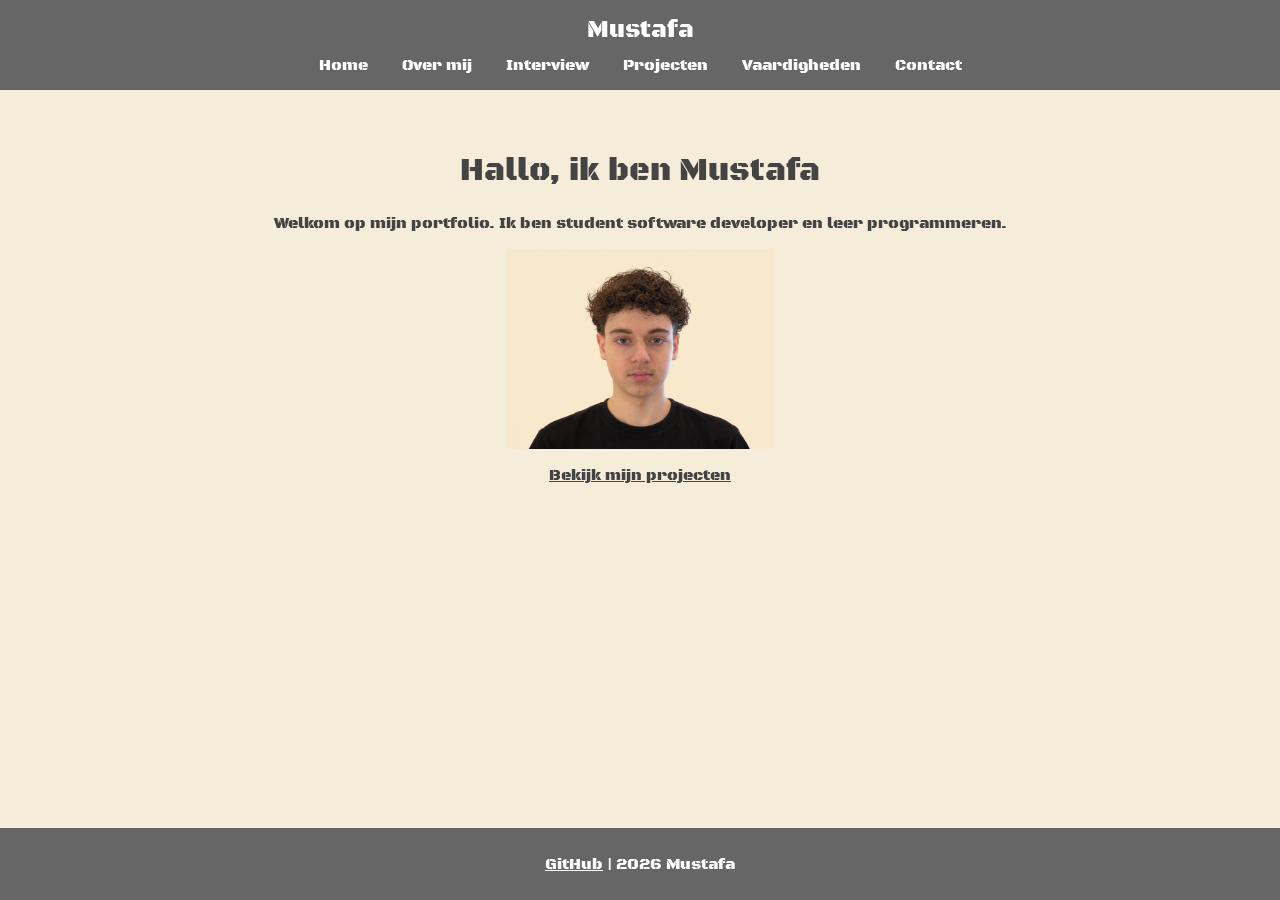
<file: index.html>
<!DOCTYPE html>
<html lang="nl">
<head>
    <meta charset="UTF-8">
    <meta name="viewport" content="width=device-width, initial-scale=1.0">
    <title>Home - Mijn portfolio</title>
    <link rel="stylesheet" href="style.css">
</head>
<body>
    <header>
        <h2>Mustafa</h2>
        <nav>
            <a href="index.html">Home</a>
            <a href="over-mij.html">Over mij</a>
            <a href="interview.html">Interview</a>
            <a href="projecten.html">Projecten</a>
            <a href="vaardigheden.html">Vaardigheden</a>
             <a href="contact.html">Contact</a>
        </nav>
    </header>
    <main>
        <h1>Hallo, ik ben Mustafa </h1>
        <p>Welkom op mijn portfolio. Ik ben student software developer en leer programmeren.</p>
        <figure>    
            <img src="fotomus.png" height="200">
            
        </figure>
        <p><a href="projecten.html">Bekijk mijn projecten</a></p>
    </main>
    <footer> 
        <p>
            <a href="https://github.com/" target="_blank">GitHub</a> | 2026 Mustafa
        </p>
    </footer>
</body>
</html>
</file>
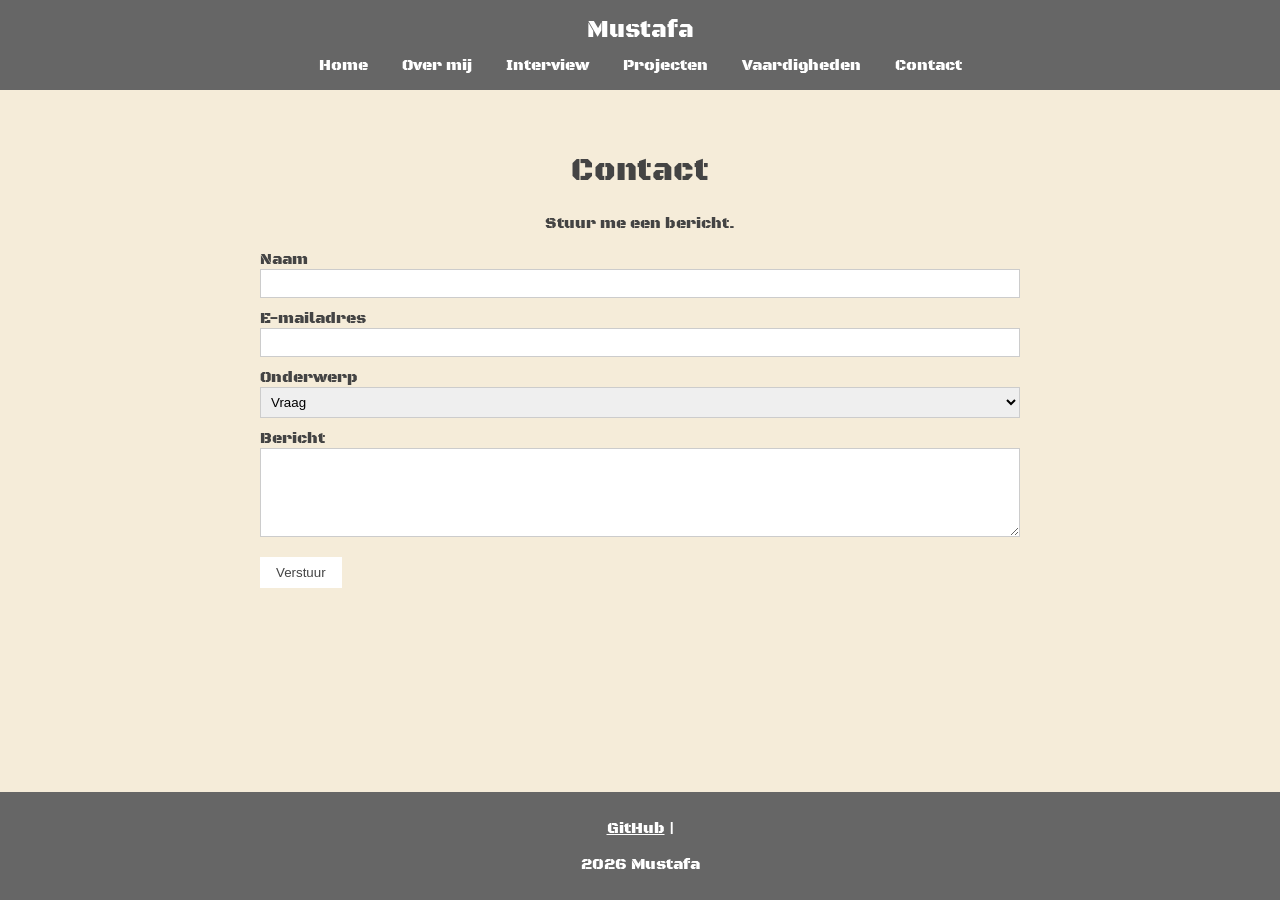
<file: contact.html>
<!DOCTYPE html>
<html lang="nl">
<head>
    <meta charset="UTF-8">
    <meta name="viewport" content="width=device-width, initial-scale=1.0">
    <title>Contact - Mijn portfolio</title>
    <link rel="stylesheet" href="style.css">
</head>
<body>
    <header>
        <h2>Mustafa</h2>
        <nav>
            <a href="index.html">Home</a>
            <a href="over-mij.html">Over mij</a>
            <a href="interview.html">Interview</a>
            <a href="projecten.html">Projecten</a>
            <a href="vaardigheden.html">Vaardigheden</a>
            <a href="contact.html">Contact</a>
        </nav>
    </header>
    <main>
        <h1>Contact</h1>
        <p>Stuur me een bericht.</p>
        <form action="#" method="post">
            <label for="naam">Naam</label>
            <input type="text" id="naam" name="naam">

            <label for="email">E-mailadres</label>
            <input type="email" id="email" name="email">

            <label for="onderwerp">Onderwerp</label>
            <select id="onderwerp" name="onderwerp">
                <option>Vraag</option>
                <option>Anders</option>
            </select>

            <label for="bericht">Bericht</label>
            <textarea id="bericht" name="bericht" rows="5"></textarea>

            <button type="submit">Verstuur</button>
        </form>
    </main>
    <footer>
        <p>
            <a href="https://github.com/Musti3840/p1-html-css" target="_blank">GitHub</a> |
        </p>
        <p>2026 Mustafa</p>
    </footer>
</body>
</html>
</file>
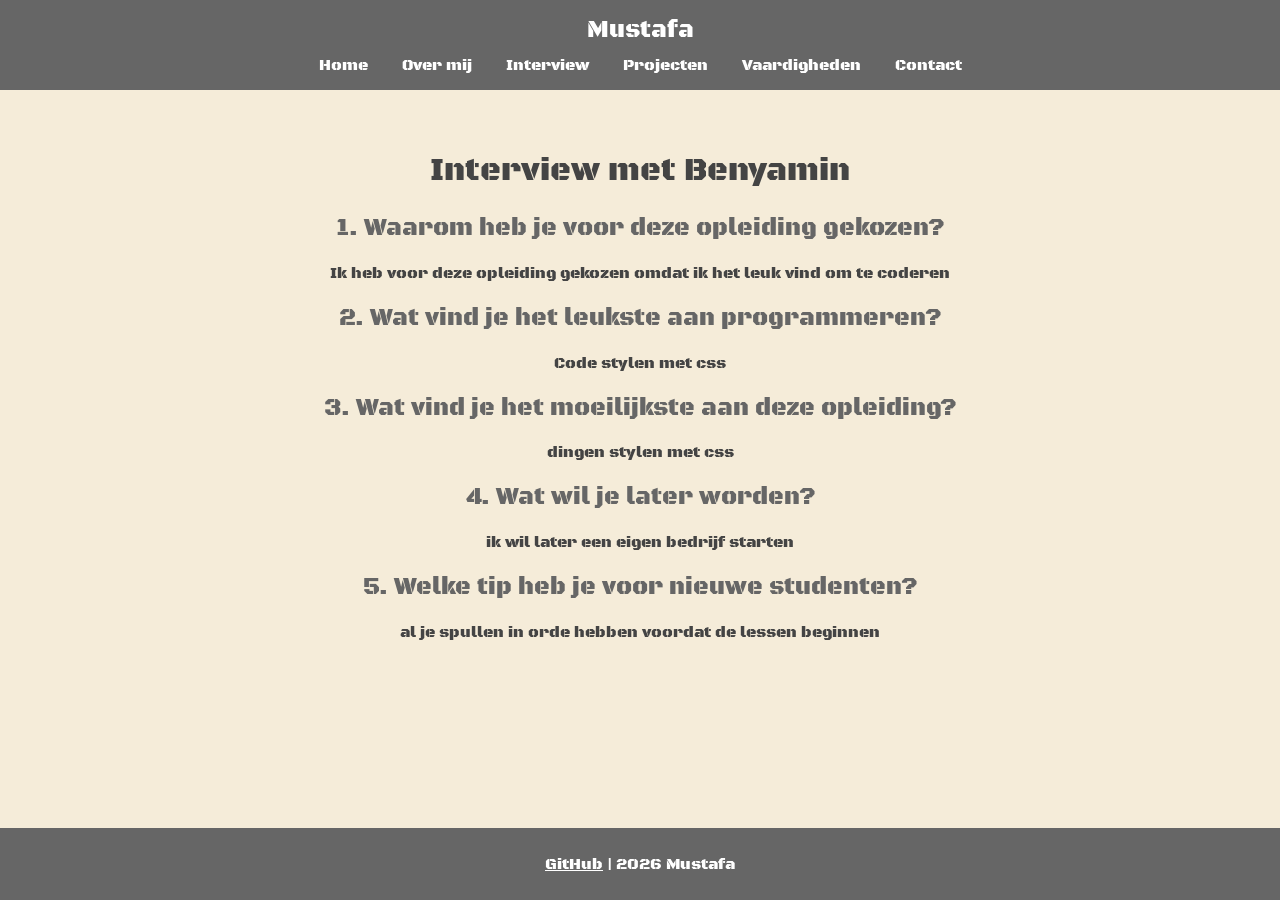
<file: interview.html>
<!DOCTYPE html>
<html lang="nl">
<head>
    <meta charset="UTF-8">
    <meta name="viewport" content="width=device-width, initial-scale=1.0">
    <title>Interview - Mijn portfolio</title>
    <link rel="stylesheet" href="style.css">
</head>
<body>
    <header>
        <h2>Mustafa</h2>
        <nav>
            <a href="index.html">Home</a>
            <a href="over-mij.html">Over mij</a>
            <a href="interview.html">Interview</a>
            <a href="projecten.html">Projecten</a>
            <a href="vaardigheden.html">Vaardigheden</a>
             <a href="contact.html">Contact</a>
        </nav>
    </header>
    <main>
        <h1>Interview met Benyamin</h1>
        <h2>1. Waarom heb je voor deze opleiding gekozen?</h2>
        <p>Ik heb voor deze opleiding gekozen omdat ik het leuk vind om te coderen</p>
        <h2>2. Wat vind je het leukste aan programmeren?</h2>
        <p>Code stylen met css</p>
        <h2>3. Wat vind je het moeilijkste aan deze opleiding?</h2>
        <p>dingen stylen met css</p>
        <h2>4. Wat wil je later worden?</h2>
        <p>ik wil later een eigen bedrijf starten</p>
        <h2>5. Welke tip heb je voor nieuwe studenten?</h2>
        <p>al je spullen in orde hebben voordat de lessen beginnen</p>
    </main>
    <footer>
        <p>
            <a href="https://github.com/Musti3840/p1-html-css" target="_blank">GitHub</a> | 2026 Mustafa
        </p>
    </footer>
</body>
</html>
</file>
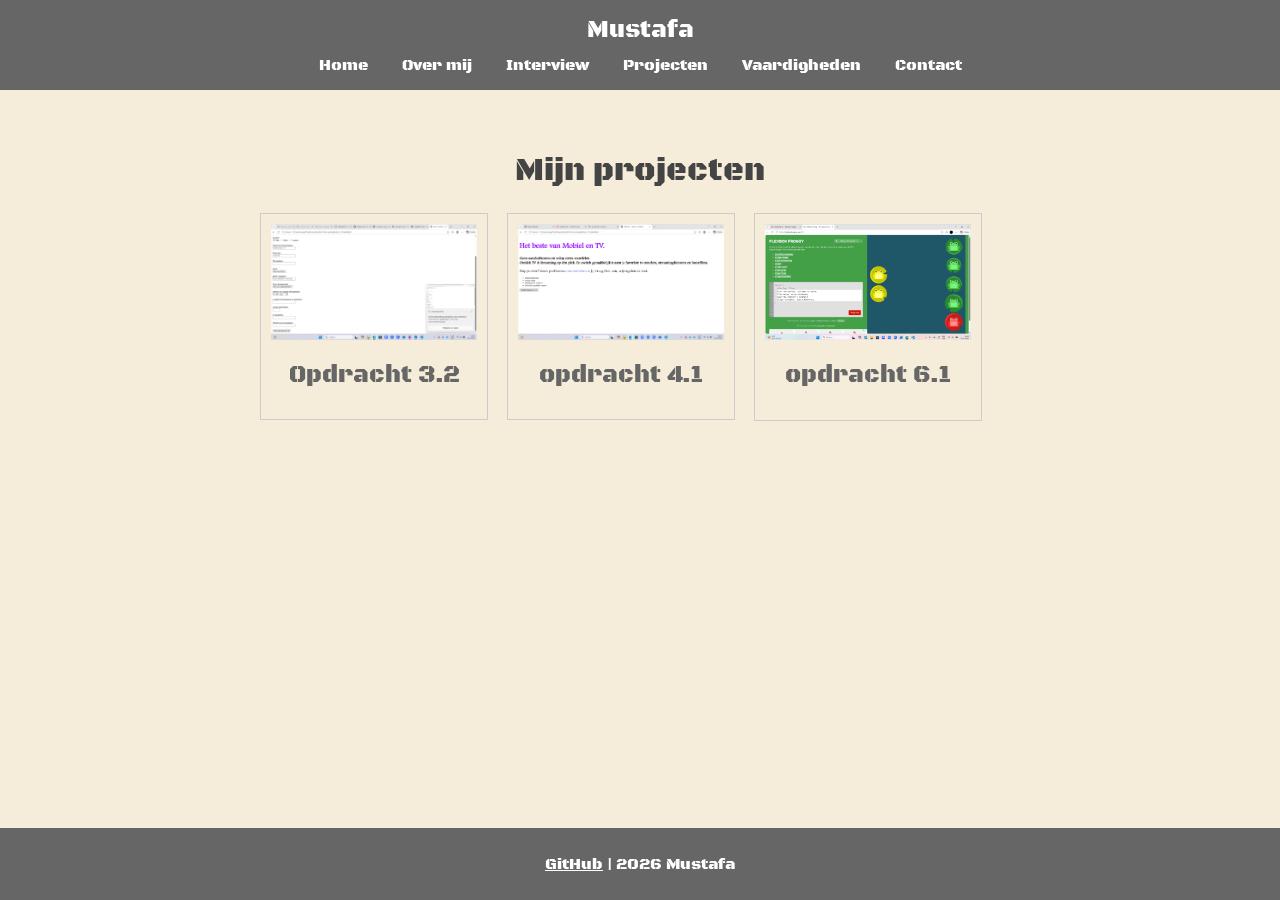
<file: projecten.html>
<!DOCTYPE html>
<html lang="nl">
<head>
    <meta charset="UTF-8">
    <meta name="viewport" content="width=device-width, initial-scale=1.0">
    <title>Projecten - Mijn portfolio</title>
    <link rel="stylesheet" href="style.css">
</head>
<body>
    <header>
        <h2>Mustafa</h2>
        <nav>
            <a href="index.html">Home</a>
            <a href="over-mij.html">Over mij</a>
            <a href="interview.html">Interview</a>
            <a href="projecten.html">Projecten</a>
            <a href="vaardigheden.html">Vaardigheden</a>
             <a href="contact.html">Contact</a>
        </nav>
    </header>
    <main>
        <h1>Mijn projecten</h1>
        <p></p>
        <article>
          <a href="file:///C:/Users/musyi/OneDrive/school/p1-html-css/opdracht_3-2/index.html"> <img src="opdracht_3-2 foto project.png" alt=""></a>
            <h2>Opdracht 3.2</h2>
        </article>
        <article>
           <a href="file:///C:/Users/musyi/OneDrive/school/p1-html-css/opdracht_4-1/index.html"> <img src="opdracht_4-1 foto project.png" alt=""></a>
            <h2>opdracht 4.1</h2>
            <p></p>
        </article>
        <article>
           <a href="https://flexboxfroggy.com/#nl"> <img src="opdracht_6-1 foto project.png" alt=""> </a>
            <h2>opdracht 6.1</h2>
            <p></p>
        </article>
    </main>
    <footer>
        <p>
            <a href="https://github.com/Musti3840/p1-html-css" target="_blank">GitHub</a> | 2026 Mustafa
        </p>
    </footer>
</body>
</html>
</file>
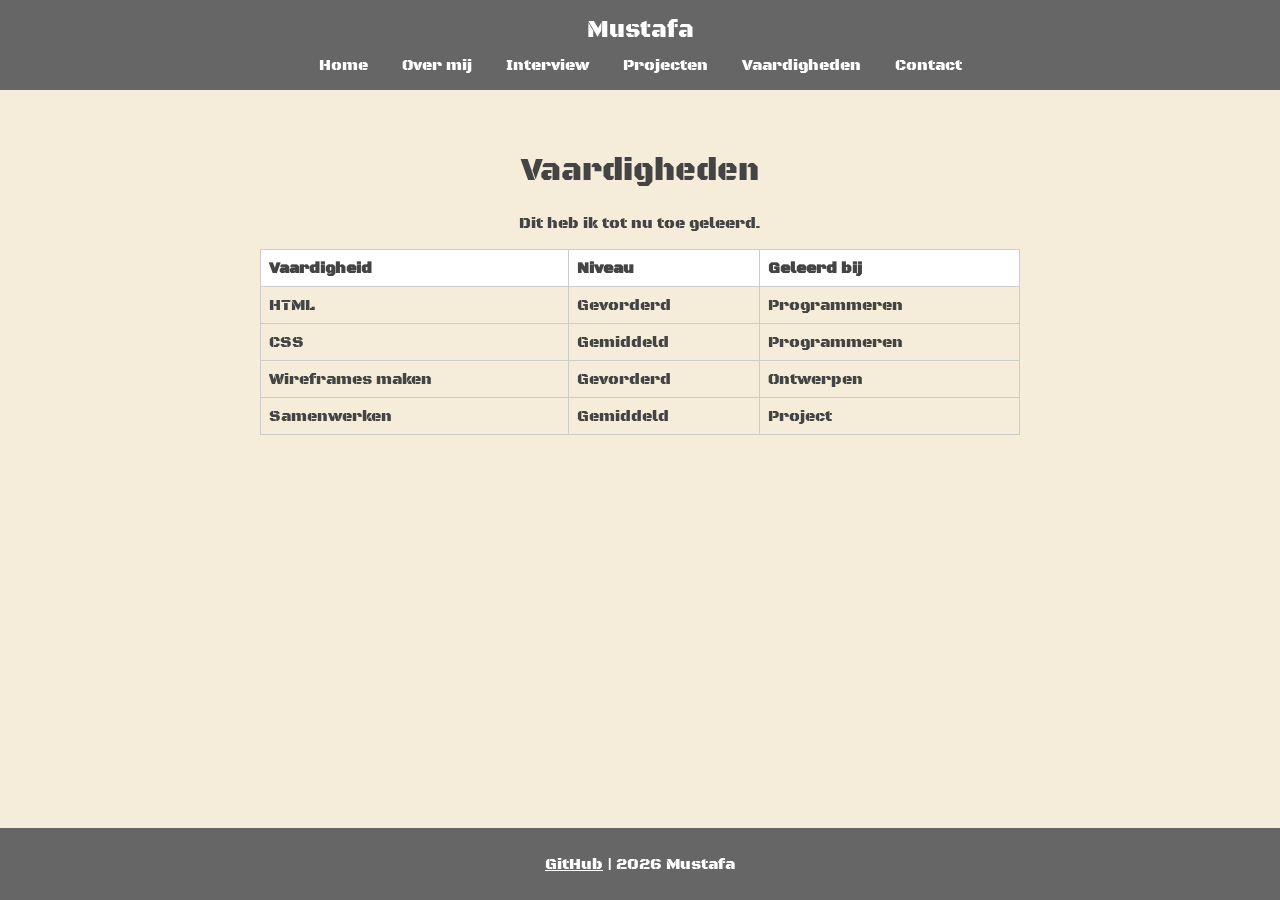
<file: vaardigheden.html>
<!DOCTYPE html>
<html lang="nl">
<head>
    <meta charset="UTF-8">
    <meta name="viewport" content="width=device-width, initial-scale=1.0">
    <title>Vaardigheden - Mijn portfolio</title>
    <link rel="stylesheet" href="style.css">
</head>
<body>
    <header>
        <h2>Mustafa</h2>
        <nav>
            <a href="index.html">Home</a>
            <a href="over-mij.html">Over mij</a>
            <a href="interview.html">Interview</a>
            <a href="projecten.html">Projecten</a>
            <a href="vaardigheden.html">Vaardigheden</a>
             <a href="contact.html">Contact</a>
        </nav>
    </header>
    <main>
        <h1>Vaardigheden</h1>
        <p>Dit heb ik tot nu toe geleerd.</p>
        <table>
            <tr>
                <th>Vaardigheid</th>
                <th>Niveau</th>
                <th>Geleerd bij</th>
            </tr>
            <tr>
                <td>HTML</td>
                <td>Gevorderd</td>
                <td>Programmeren</td>
            </tr>
            <tr>
                <td>CSS</td>
                <td>Gemiddeld</td>
                <td>Programmeren</td>
            </tr>
            <tr>
                <td>Wireframes maken</td>
                <td>Gevorderd</td>
                <td>Ontwerpen</td>
            </tr>
            <tr>
                <td>Samenwerken</td>
                <td>Gemiddeld</td>
                <td>Project</td>
            </tr>
        </table>
    </main>
       <iframe width="250" height="250" src="https://www.youtube.com/embed/tfzGsCxutWk" title="Learn CSS in 5 Minutes (Seriously)" frameborder="0" allow="accelerometer; autoplay; clipboard-write; encrypted-media; gyroscope; picture-in-picture; web-share" referrerpolicy="strict-origin-when-cross-origin" allowfullscreen></iframe>
    <footer>
        <p>
            <a href="https://github.com/Musti3840/p1-html-css" target="_blank">GitHub</a> | 2026 Mustafa
        </p>
    </footer>
</body>
</html>
</file>
<file: style.css>
@font-face {
    font-family: "Black Ops One";
    src: url("BlackOpsOne-Regular.ttf");
}

body {
    font-family: "Black Ops One", Arial, sans-serif;
    background-color: #f5ecd9;
    color: #444444;
    margin: 0;
    display: flex;
    flex-direction: column;
    min-height: 100vh;
}

header {
    background-color: #666666;
    text-align: center;
    padding: 15px;
}

header h2 {
    color: white;
    margin: 0 0 10px 0;
}

nav a {
    color: white;
    padding: 5px 10px;
    margin: 0 5px;
    text-decoration: none;
}

nav a:hover {
    background-color: #f5ecd9;
    color: #444444;
}

main {
    flex: 1;
    width: 100%;
    box-sizing: border-box;
    max-width: 800px;
    margin: 20px auto;
    padding: 20px;
}

h1 {
    color: #444444;
    font-weight: normal;
}

h2 {
    color: #666666;
    font-weight: normal;
}

a {
    color: #444444;
}

img {
    max-width: 100%;
}

video {
    width: 100%;
}

table {
    border-collapse: collapse;
    width: 100%;
}

th, td {
    border: 1px solid #cccccc;
    padding: 8px;
    text-align: left;
}

th {
    background-color: white;
}

label {
    display: block;
    margin-top: 10px;
}

input, select, textarea {
    width: 100%;
    padding: 6px;
    box-sizing: border-box;
    border: 1px solid #cccccc;
}

button {
    margin-top: 15px;
    padding: 8px 16px;
    background-color: #ffffff;
    color: #444444;
    border: none;
}

button:hover {
    background-color: #666666;
    color: white;
}

article {
    display: inline-block;
    width: 30%;
    vertical-align: top;
    margin-right: 2%;
    padding: 10px;
    box-sizing: border-box;
    border: 1px solid #cccccc;
}

.antwoord {
    font-family: Arial, sans-serif;
}

footer {
    background-color: #666666;
    color: white;
    text-align: center;
    padding: 10px;
}

footer a {
    color: white;
}

img {
    display: block;
    margin: 0 auto;
}

h1 {
    text-align: center;
}


p {
    text-align: center;
}


h2 {
    text-align: center;
}


a {
    text-align: center;
}

.iframe{
    
}
</file>
